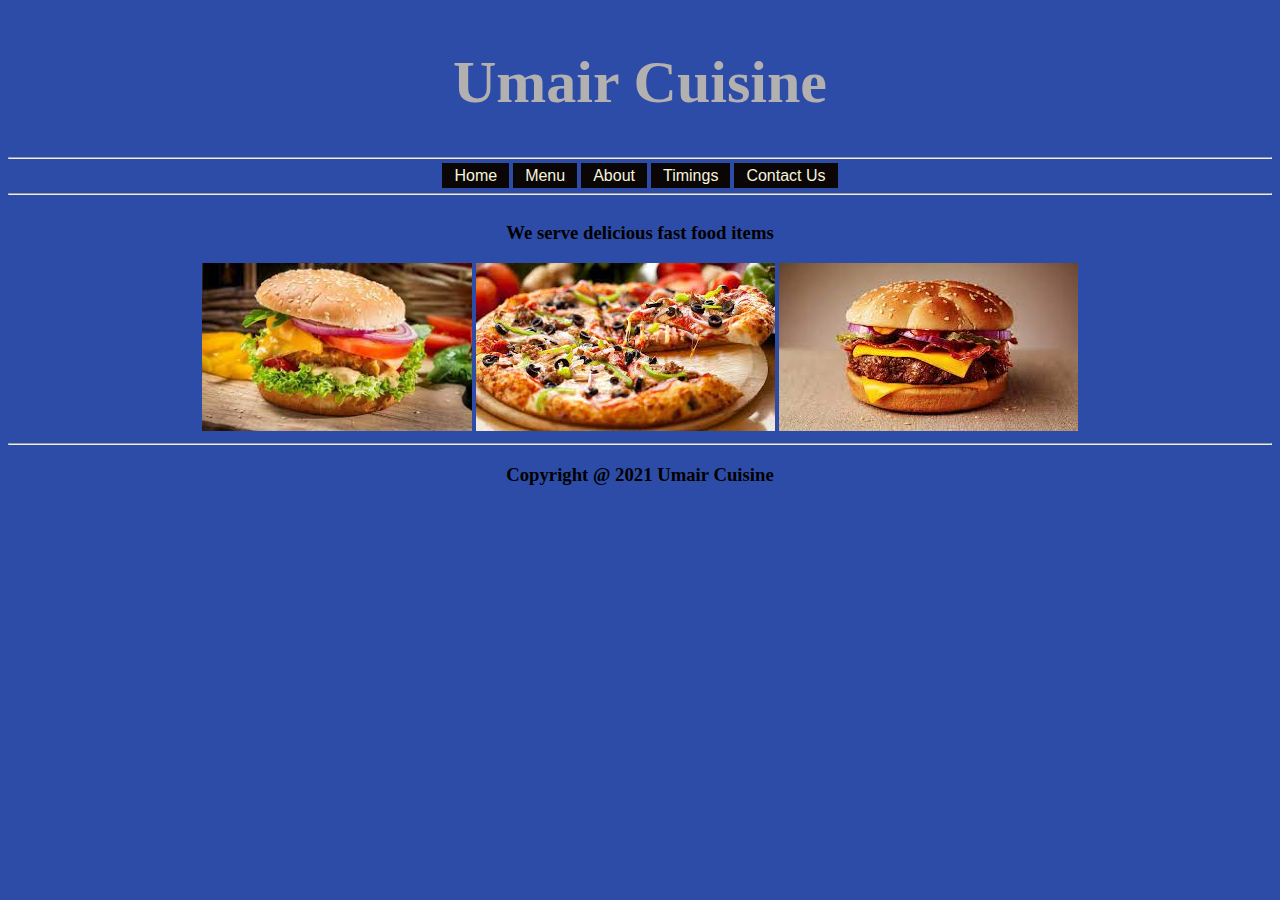
<file: index.html>
<!DOCTYPE html>
<html lang="en">
<head>
    <meta charset="UTF-8">
    <meta http-equiv="X-UA-Compatible" content="IE=edge">
    <meta name="viewport" content="width=device-width, initial-scale=1.0">
    <title>Assinement 02</title>
    <link rel="stylesheet" href="./assets/css/style.css">
<link rel="stylesheet" href="./assets/css/style.css">
</head>
<body>

    <div class="header" style="width:100% ;">
        <h1> Umair Cuisine</h1>
         <hr>
        <a href="/index.html">Home</a>
        <a href="/menu.html">Menu</a>
        <a href="/about.html">About</a>
        <a href="/timing.html">Timings</a>
        <a href="./contact.html">Contact Us</a>
        <hr>
    </div>
    
   <div  class="home">
   
    <h3>We serve delicious fast food items</h3>
   <img src="./assets/img/download (3).jpg" height= "168px"alt="">
   <img src="./assets/img/download (4).jpg" alt="">
   <img src="./assets/img/download.jpg" alt="">
   
  
</div>

   
<div class="footer" style="width: 100% ;">
    <hr>   
     <h3>Copyright @ 2021 Umair Cuisine</h3>

</div>

</body>
</html>
</file>
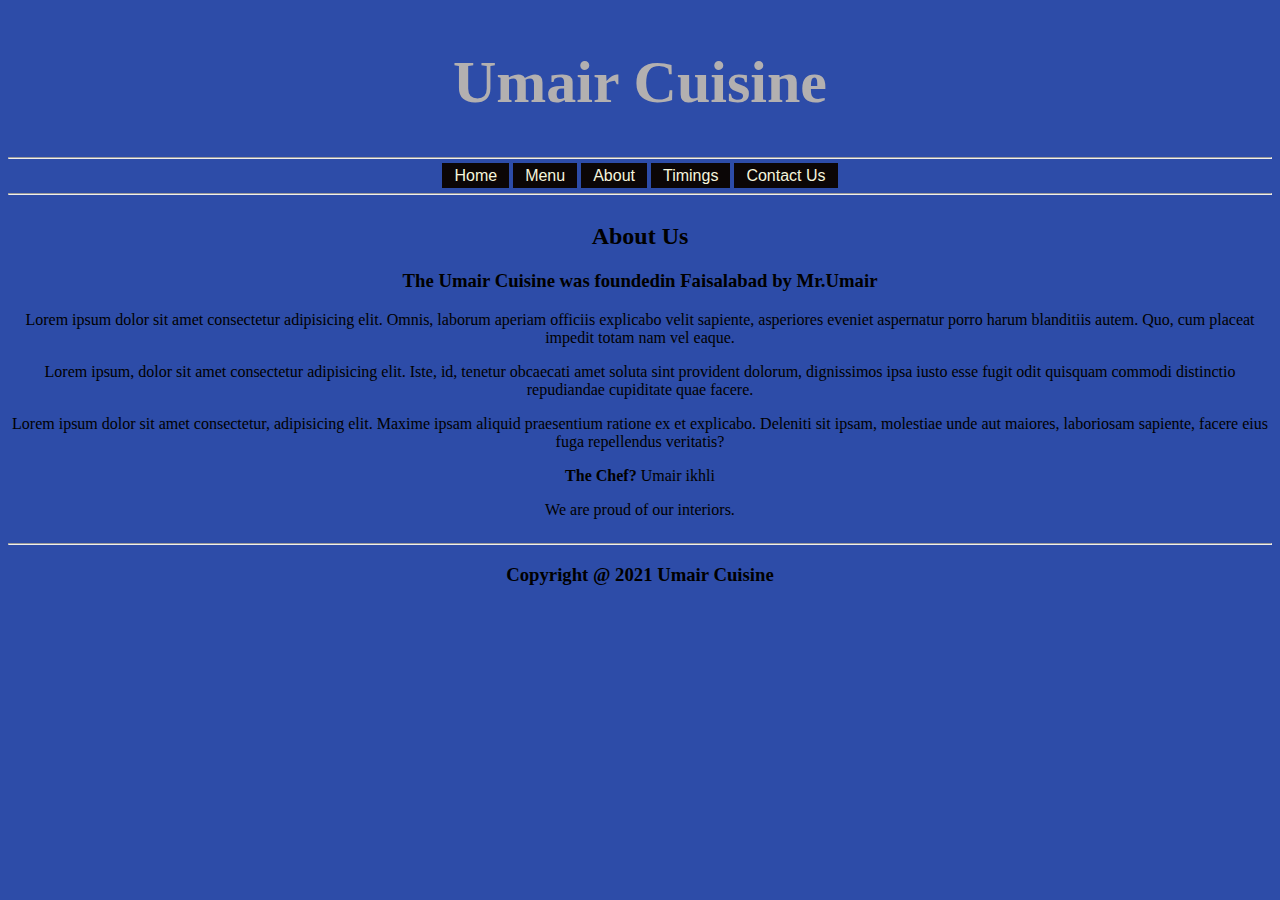
<file: about.html>
<!DOCTYPE html>
<html lang="en">
<head>
    <meta charset="UTF-8">
    <meta http-equiv="X-UA-Compatible" content="IE=edge">
    <meta name="viewport" content="width=device-width, initial-scale=1.0">
    <title>ABOUT US</title>
<link rel="stylesheet" href="./assets/css/style.css">
</head>
<body>

    <div class="header" style="width:100% ;">
        <h1>Umair Cuisine</h1>
        <hr>
        <a href="/index.html">Home</a>
        <a href="/menu.html">Menu</a>
        <a href="/about.html">About</a>
        <a href="/timing.html">Timings</a>
        <a href="./contact.html">Contact Us</a>
        <hr>
    </div>
 
<div class="about us" >

    <h2>About Us</h2>
<h3>The Umair Cuisine was foundedin Faisalabad by Mr.Umair </h3>

<p>Lorem ipsum dolor sit amet consectetur adipisicing elit. Omnis, laborum aperiam officiis explicabo velit sapiente, asperiores eveniet aspernatur porro harum blanditiis autem. Quo, cum placeat impedit totam nam vel eaque.</p>
<p>Lorem ipsum, dolor sit amet consectetur adipisicing elit. Iste, id, tenetur obcaecati amet soluta sint provident dolorum, dignissimos ipsa iusto esse fugit odit quisquam commodi distinctio repudiandae cupiditate quae facere.</p>
<p>Lorem ipsum dolor sit amet consectetur, adipisicing elit. Maxime ipsam aliquid praesentium ratione ex et explicabo. Deleniti sit ipsam, molestiae unde aut maiores, laboriosam sapiente, facere eius fuga repellendus veritatis?</p>

<p><b>The Chef?</b> Umair ikhli </p>

<p>We are proud of our interiors.</p>

</div>   
   
<div class="footer" style="width: 100% ;">
    <hr>   
     <h3>Copyright @ 2021 Umair Cuisine</h3>

</div> 

    
</body>
</html>
</file>
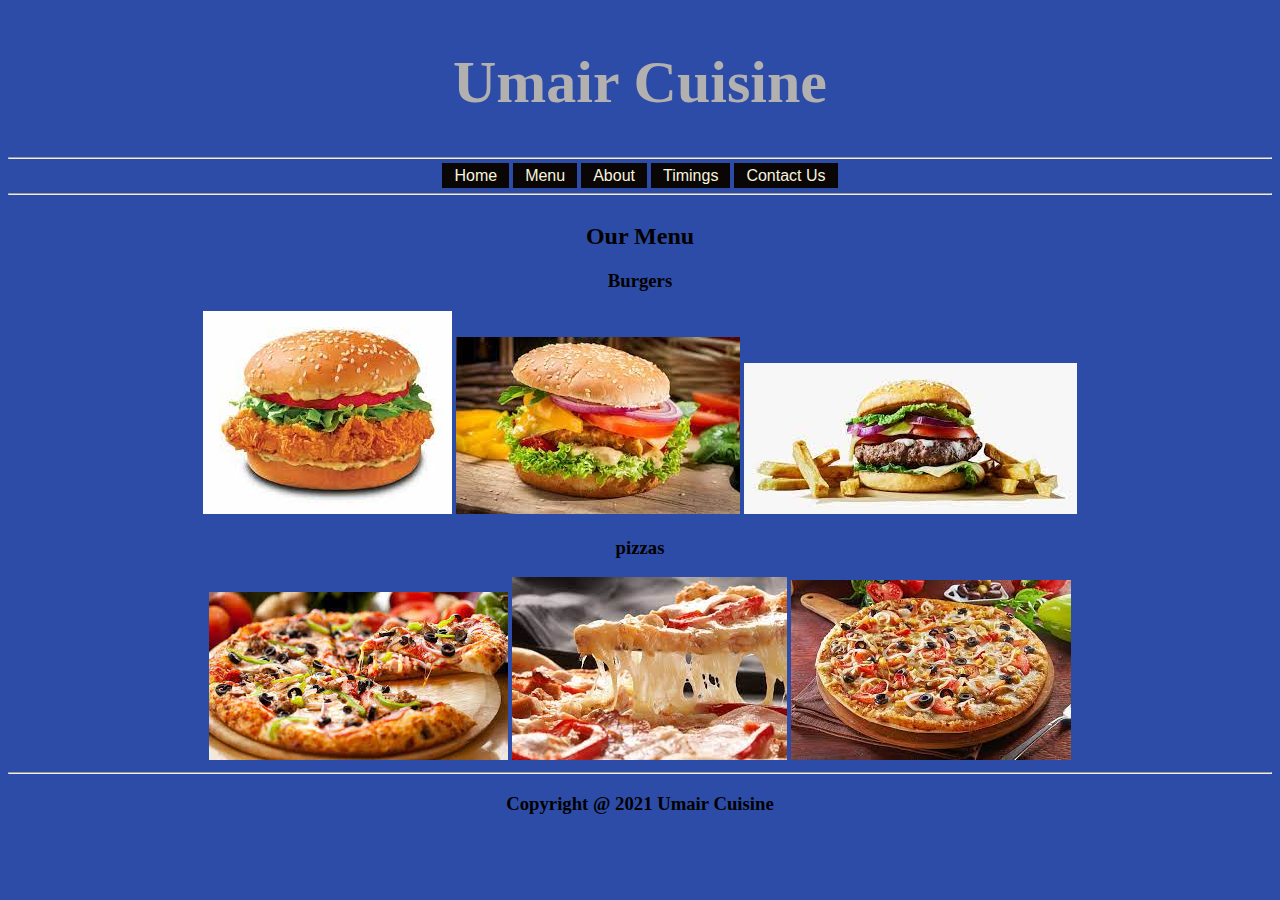
<file: menu.html>
<!DOCTYPE html>
<html lang="en">
<head>
    <meta charset="UTF-8">
    <meta http-equiv="X-UA-Compatible" content="IE=edge">
    <meta name="viewport" content="width=device-width, initial-scale=1.0">
    <title>menu</title>
<link rel="stylesheet" href="assets/css/style.css">
</head>
<body>

    <div class="header" style="width:100% ;">
        <h1>Umair Cuisine</h1>
        <hr>
        <a href="/index.html">Home</a>
        <a href="/menu.html">Menu</a>
        <a href="/about.html">About</a>
        <a href="/timing.html">Timings</a>
        <a href="./contact.html">Contact Us</a>
        <hr>
    </div>
 
    
<div class="menu" >
    
    <h2>Our Menu</h2>
<h3>Burgers</h3>
<img src="./assets/img/download (2).jpg" alt="">
<img src="./assets/img/download (3).jpg" alt="">
<img src="./assets/img/download (1).jpg" alt="">
<h3>pizzas</h3>
<img src="./assets/img/download (4).jpg" alt="">
<img src="./assets/img/download (5).jpg" alt="">
<img src="./assets/img/download (6).jpg" alt="">

</div>

   
<div class="footer" style="width: 100% ;">
    <hr>   
     <h3>Copyright @ 2021 Umair Cuisine</h3>

</div>

</body>
</html>
</file>
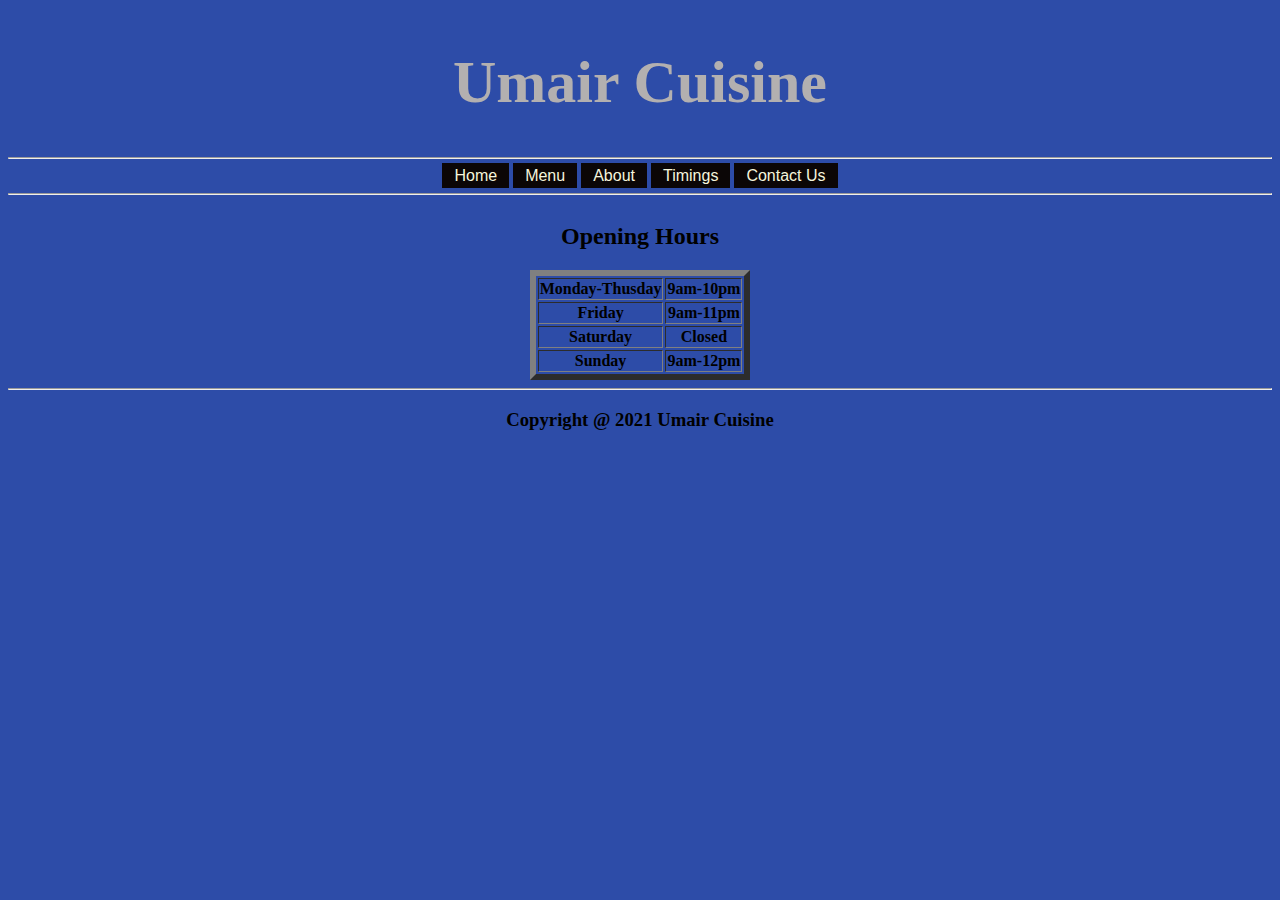
<file: timing.html>
<!DOCTYPE html>
<html lang="en">
<head>
    <meta charset="UTF-8">
    <meta http-equiv="X-UA-Compatible" content="IE=edge">
    <meta name="viewport" content="width=device-width, initial-scale=1.0">
    <title>Timings</title>
<link rel="stylesheet" href="./assets/css/style.css">
</head>
<body>

    <div class="header" style="width:100% ;">
        <h1>Umair Cuisine</h1>
        <hr>
        <a href="/index.html">Home</a>
        <a href="/menu.html">Menu</a>
        <a href="/about.html">About</a>
        <a href="/timing.html">Timings</a>
        <a href="./contact.html">Contact Us</a>
        <hr>
    </div>
 

    <div class="Timings" >
        
<h2>Opening Hours</h2>

<table border="6px" >
<tr >
<th>Monday-Thusday</th>
<th>9am-10pm</th>
</tr>
<tr >
    <th>Friday</th>
    <th>9am-11pm</th>
    </tr>
    <tr >
        <th>Saturday</th>
        <th>Closed</th>
        </tr>
        <tr >
            <th>Sunday</th>
            <th>9am-12pm</th>
            </tr>
                        

</table>

    </div>

       
<div class="footer" style="width: 100% ;">
    <hr>   
     <h3>Copyright @ 2021 Umair Cuisine</h3>

</div>


</body>
</html>
</file>
<file: assets/css/style.css>
body{
 display: flex;
 flex-direction: column;
 align-items: center;
 text-align: center;
background-color: rgb(45, 76, 168);
}

h1{
    font-size: 60px;
    color: rgb(179, 176, 176);
    font-family: cursive ;
    
}

a{
    list-style: none;
    text-decoration: none;

padding: 4px 12px;
background-color: rgb(11, 6, 6);
color: beige; 
font-family: 'Segoe UI', Tahoma, Geneva, Verdana, sans-serif;   

}
hr{
    background-color: rgb(129, 129, 129);
}
</file>
